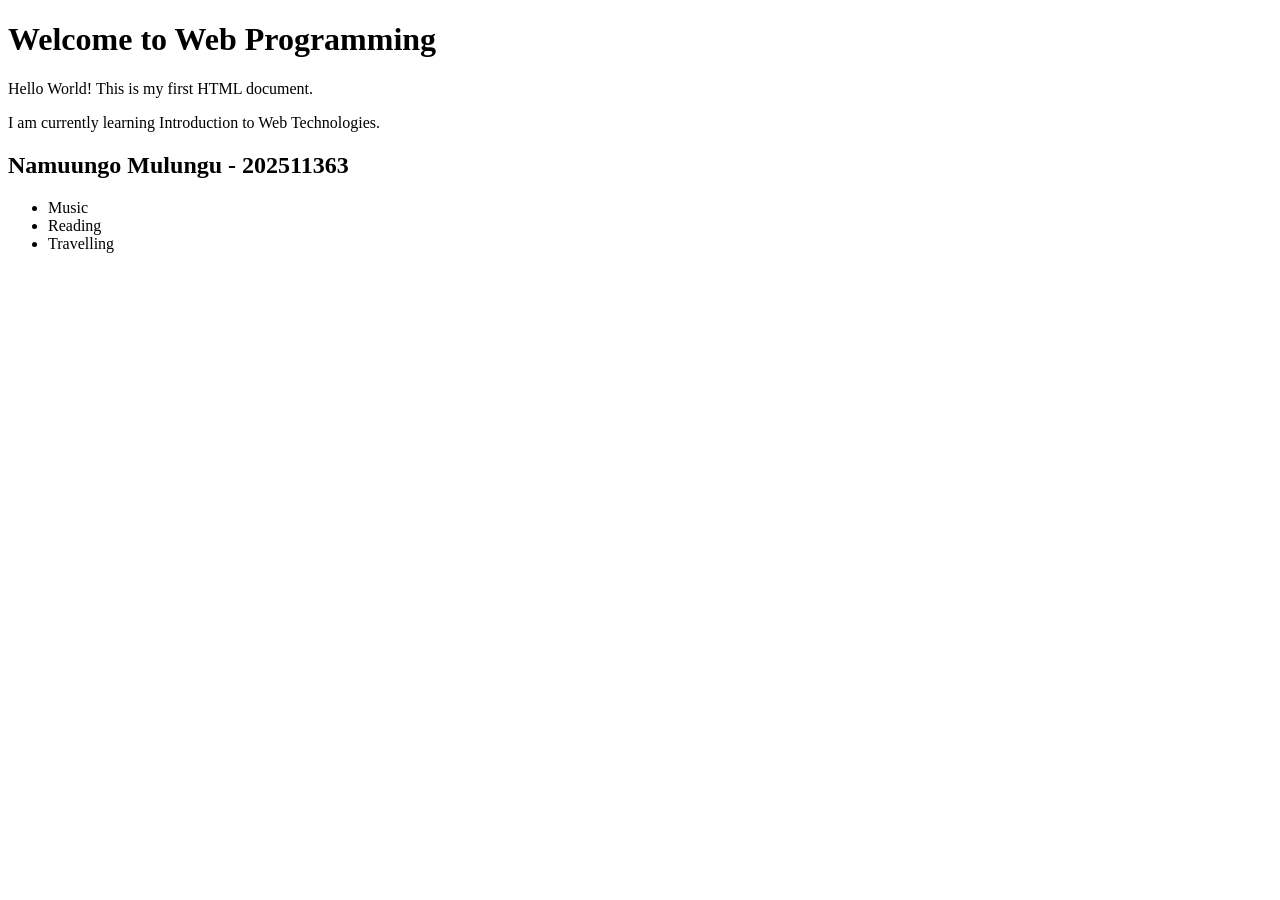
<file: activity1_backup.html>
<!DOCTYPE html>
<html lang="en">
<head>
    <meta charset="UTF-8">
    <meta name="viewport" content="width=device-width, initial-scale=1.0">
    <title>My First Web Page</title>
</head>
<body>
    <h1>Welcome to Web Programming</h1>

    <p>Hello World! This is my first HTML document.</p>

    <p>I am currently learning Introduction to Web Technologies.</p>

    <h2>Namuungo Mulungu - 202511363</h2>

    <ul>
        <li>Music</li>
        <li>Reading</li>
        <li>Travelling</li>
    </ul>
</body>
</html>
</file>
